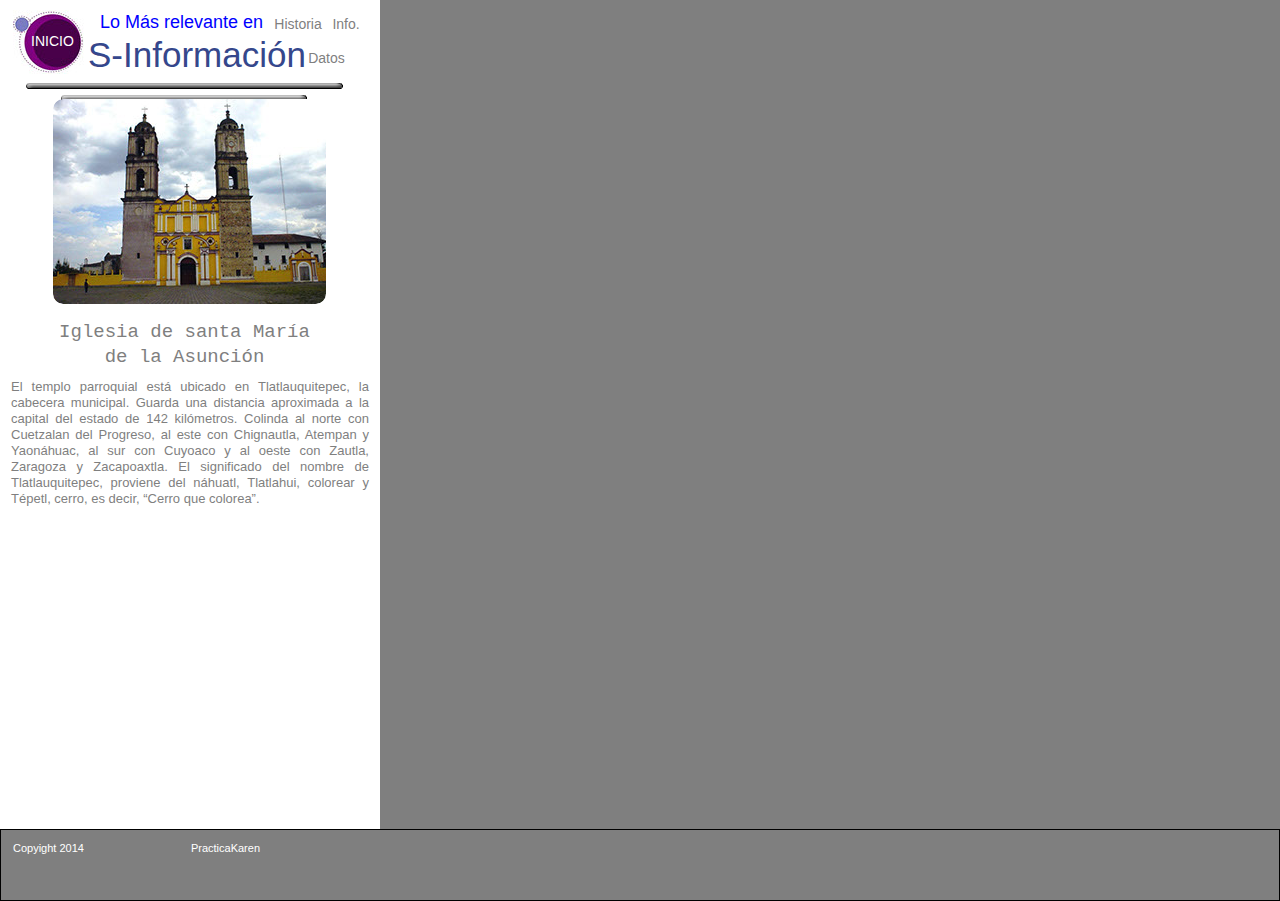
<file: index.html>
<!DOCTYPE html>
<html class="html">
 <head>

  <meta http-equiv="Content-type" content="text/html;charset=UTF-8"/>
  <meta name="generator" content="7.3.5.244"/>
  <title>Index</title>
  <meta name="viewport" content="width=380"/>
  <!-- CSS -->
  <link rel="stylesheet" type="text/css" href="css/site_global.css?3983832653"/>
  <link rel="stylesheet" type="text/css" href="css/master_a-p_gina-maestra.css?4253176681"/>
  <link rel="stylesheet" type="text/css" href="css/index.css?419720601" id="pagesheet"/>
  <!-- Other scripts -->
  <script type="text/javascript">
   document.documentElement.className += ' js';
var __adobewebfontsappname__ = "muse";
</script>
  <!-- JS includes -->
  <script type="text/javascript">
   document.write('\x3Cscript src="' + (document.location.protocol == 'https:' ? 'https:' : 'http:') + '//webfonts.creativecloud.com/source-sans-pro:n2:all;lobster:n4:all;germania-one:n4:all.js" type="text/javascript">\x3C/script>');
</script>
   </head>
 <body>

  <div class="clearfix" id="page"><!-- column -->
   <div class="position_content" id="page_position_content">
    <div class="clearfix colelem" id="pu85"><!-- group -->
     <div class="clearfix grpelem" id="u85"><!-- group -->
      <div class="clearfix grpelem" id="u87-4"><!-- content -->
       <p>S&#45;Información</p>
      </div>
      <div class="clearfix grpelem" id="u86-4"><!-- content -->
       <p>Lo Más relevante en</p>
      </div>
     </div>
     <ul class="MenuBar clearfix grpelem" id="menuu112"><!-- horizontal box -->
      <li class="MenuItemContainer clearfix grpelem" id="u113"><!-- vertical box -->
       <a class="nonblock nontext MenuItem MenuItemWithSubMenu clearfix colelem" id="u114" href="datos.html"><!-- horizontal box --><div class="MenuItemLabel NoWrap clearfix grpelem" id="u116-4"><!-- content --><p>Datos</p></div></a>
      </li>
     </ul>
     <ul class="MenuBar clearfix grpelem" id="menuu137"><!-- horizontal box -->
      <li class="MenuItemContainer clearfix grpelem" id="u138"><!-- vertical box -->
       <a class="nonblock nontext MenuItem MenuItemWithSubMenu clearfix colelem" id="u139" href="historia.html"><!-- horizontal box --><div class="MenuItemLabel NoWrap clearfix grpelem" id="u141-4"><!-- content --><p>Historia</p></div></a>
      </li>
     </ul>
     <ul class="MenuBar clearfix grpelem" id="menuu162"><!-- horizontal box -->
      <li class="MenuItemContainer clearfix grpelem" id="u179"><!-- vertical box -->
       <a class="nonblock nontext MenuItem MenuItemWithSubMenu clearfix colelem" id="u180" href="mas.html"><!-- horizontal box --><div class="MenuItemLabel NoWrap clearfix grpelem" id="u183-4"><!-- content --><p>Info.</p></div></a>
      </li>
     </ul>
     <div class="grpelem" id="u828"><!-- simple frame -->
      <div class="_u828 f3s_top" id="_u828-f3s_top"></div>
     </div>
     <div class="clip_frame grpelem" id="u1059"><!-- image -->
      <img class="block" id="u1059_img" src="images/descarga.jpg" alt="" width="71" height="64"/>
     </div>
     <ul class="MenuBar clearfix grpelem" id="menuu1102"><!-- horizontal box -->
      <li class="MenuItemContainer clearfix grpelem" id="u1103"><!-- vertical box -->
       <a class="nonblock nontext MenuItem MenuItemWithSubMenu MuseMenuActive clearfix colelem" id="u1104" href="index.html"><!-- horizontal box --><div class="MenuItemLabel NoWrap clearfix grpelem" id="u1105-4"><!-- content --><p>INICIO</p></div></a>
      </li>
     </ul>
     <div class="grpelem" id="u1127"><!-- simple frame -->
      <div class="_u1127 f3s_top" id="_u1127-f3s_top"></div>
     </div>
     <div class="rounded-corners clip_frame grpelem" id="u863"><!-- image -->
      <img class="block" id="u863_img" src="images/tlatlauqui%20007.jpg" alt="" width="273" height="205"/>
     </div>
    </div>
    <div class="clearfix colelem" id="u217-5"><!-- content -->
     <p><span id="u217">Iglesia de santa María de la Asunción</span><span id="u217-2"></span></p>
    </div>
    <div class="clearfix colelem" id="u216-5"><!-- content -->
     <p id="u216-2">El templo parroquial está ubicado en Tlatlauquitepec, la cabecera municipal. Guarda una distancia aproximada a la capital del estado de 142 kilómetros. Colinda al norte con Cuetzalan del Progreso, al este con Chignautla, Atempan y Yaonáhuac, al sur con Cu­yoaco y al oeste con Zautla, Zaragoza y Zacapoaxtla. El significado del nombre de Tlatlauquitepec, proviene del náhuatl, Tlatlahui, colorear y Tépetl, cerro, es decir, “Cerro que colorea”.</p>
     <p id="u216-3">&nbsp;</p>
    </div>
    <div class="verticalspacer"></div>
    <div class="clearfix browser_width colelem" id="u210"><!-- group -->
     <div class="clearfix grpelem" id="u212-4"><!-- content -->
      <p>Copyight 2014&nbsp;&nbsp;&nbsp;&nbsp;&nbsp;&nbsp;&nbsp;&nbsp;&nbsp;&nbsp;&nbsp;&nbsp;&nbsp;&nbsp;&nbsp;&nbsp;&nbsp;&nbsp;&nbsp;&nbsp;&nbsp;&nbsp;&nbsp;&nbsp;&nbsp;&nbsp;&nbsp;&nbsp;&nbsp;&nbsp;&nbsp;&nbsp;&nbsp;&nbsp; PracticaKaren</p>
     </div>
    </div>
   </div>
  </div>
  <!-- JS includes -->
  <script type="text/javascript">
   if (document.location.protocol != 'https:') document.write('\x3Cscript src="http://musecdn.businesscatalyst.com/scripts/4.0/jquery-1.8.3.min.js" type="text/javascript">\x3C/script>');
</script>
  <script type="text/javascript">
   window.jQuery || document.write('\x3Cscript src="scripts/jquery-1.8.3.min.js" type="text/javascript">\x3C/script>');
</script>
  <script src="scripts/museutils.js?4291592202" type="text/javascript"></script>
  <script src="scripts/jquery.musemenu.js?3788803530" type="text/javascript"></script>
  <script src="scripts/jquery.tobrowserwidth.js?3842421675" type="text/javascript"></script>
  <script src="scripts/jquery.watch.js?4068933136" type="text/javascript"></script>
  <!-- Other scripts -->
  <script type="text/javascript">
   $(document).ready(function() { try {
Muse.Utils.transformMarkupToFixBrowserProblemsPreInit();/* body */
$('.browser_width').toBrowserWidth();/* browser width elements */
Muse.Utils.prepHyperlinks(true);/* body */
Muse.Utils.initWidget('.MenuBar', function(elem) { return $(elem).museMenu(); });/* unifiedNavBar */
Muse.Utils.fullPage('#page');/* 100% height page */
Muse.Utils.showWidgetsWhenReady();/* body */
Muse.Utils.transformMarkupToFixBrowserProblems();/* body */
} catch(e) { Muse.Assert.fail('Error calling selector function:' + e); }});
</script>
   </body>
</html>
</file>
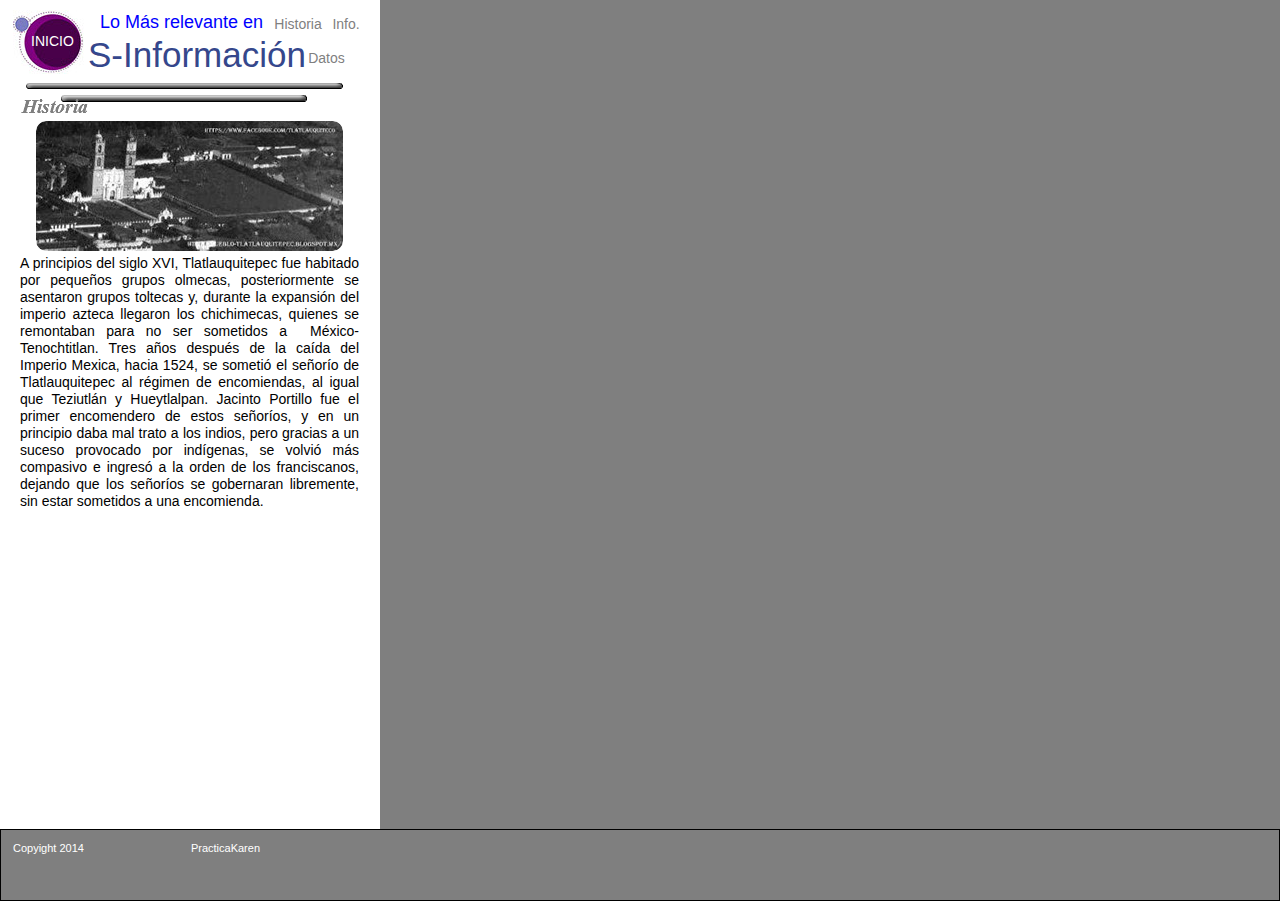
<file: historia.html>
<!DOCTYPE html>
<html class="html">
 <head>

  <meta http-equiv="Content-type" content="text/html;charset=UTF-8"/>
  <meta name="generator" content="7.3.5.244"/>
  <title>Historia</title>
  <meta name="viewport" content="width=380"/>
  <!-- CSS -->
  <link rel="stylesheet" type="text/css" href="css/site_global.css?3983832653"/>
  <link rel="stylesheet" type="text/css" href="css/master_a-p_gina-maestra.css?4253176681"/>
  <link rel="stylesheet" type="text/css" href="css/historia.css?3870512207" id="pagesheet"/>
  <!-- Other scripts -->
  <script type="text/javascript">
   document.documentElement.className += ' js';
var __adobewebfontsappname__ = "muse";
</script>
  <!-- JS includes -->
  <script type="text/javascript">
   document.write('\x3Cscript src="' + (document.location.protocol == 'https:' ? 'https:' : 'http:') + '//webfonts.creativecloud.com/source-sans-pro:n2:all;germania-one:n4:all.js" type="text/javascript">\x3C/script>');
</script>
   </head>
 <body>

  <div class="clearfix" id="page"><!-- column -->
   <div class="position_content" id="page_position_content">
    <div class="clearfix colelem" id="pu85"><!-- group -->
     <div class="clearfix grpelem" id="u85"><!-- group -->
      <div class="clearfix grpelem" id="u87-4"><!-- content -->
       <p>S&#45;Información</p>
      </div>
      <div class="clearfix grpelem" id="u86-4"><!-- content -->
       <p>Lo Más relevante en</p>
      </div>
     </div>
     <ul class="MenuBar clearfix grpelem" id="menuu112"><!-- horizontal box -->
      <li class="MenuItemContainer clearfix grpelem" id="u113"><!-- vertical box -->
       <a class="nonblock nontext MenuItem MenuItemWithSubMenu clearfix colelem" id="u114" href="datos.html"><!-- horizontal box --><div class="MenuItemLabel NoWrap clearfix grpelem" id="u116-4"><!-- content --><p>Datos</p></div></a>
      </li>
     </ul>
     <ul class="MenuBar clearfix grpelem" id="menuu137"><!-- horizontal box -->
      <li class="MenuItemContainer clearfix grpelem" id="u138"><!-- vertical box -->
       <a class="nonblock nontext MenuItem MenuItemWithSubMenu MuseMenuActive clearfix colelem" id="u139" href="historia.html"><!-- horizontal box --><div class="MenuItemLabel NoWrap clearfix grpelem" id="u141-4"><!-- content --><p>Historia</p></div></a>
      </li>
     </ul>
     <ul class="MenuBar clearfix grpelem" id="menuu162"><!-- horizontal box -->
      <li class="MenuItemContainer clearfix grpelem" id="u179"><!-- vertical box -->
       <a class="nonblock nontext MenuItem MenuItemWithSubMenu clearfix colelem" id="u180" href="mas.html"><!-- horizontal box --><div class="MenuItemLabel NoWrap clearfix grpelem" id="u183-4"><!-- content --><p>Info.</p></div></a>
      </li>
     </ul>
     <div class="grpelem" id="u828"><!-- simple frame -->
      <div class="_u828 f3s_top" id="_u828-f3s_top"></div>
     </div>
     <div class="clip_frame grpelem" id="u1059"><!-- image -->
      <img class="block" id="u1059_img" src="images/descarga.jpg" alt="" width="71" height="64"/>
     </div>
     <ul class="MenuBar clearfix grpelem" id="menuu1102"><!-- horizontal box -->
      <li class="MenuItemContainer clearfix grpelem" id="u1103"><!-- vertical box -->
       <a class="nonblock nontext MenuItem MenuItemWithSubMenu clearfix colelem" id="u1104" href="index.html"><!-- horizontal box --><div class="MenuItemLabel NoWrap clearfix grpelem" id="u1105-4"><!-- content --><p>INICIO</p></div></a>
      </li>
     </ul>
     <div class="grpelem" id="u1127"><!-- simple frame -->
      <div class="_u1127 f3s_top" id="_u1127-f3s_top"></div>
     </div>
     <img class="grpelem" id="u315-4" src="images/u315-4.png" alt="Historia" width="135" height="46"/><!-- rasterized frame -->
     <div class="rounded-corners clip_frame grpelem" id="u869"><!-- image -->
      <img class="block" id="u869_img" src="images/tlatlauqui6.jpg" alt="" width="307" height="130"/>
     </div>
    </div>
    <div class="clearfix colelem" id="u1055-4"><!-- content -->
     <p>A principios del siglo XVI, Tlatlauquitepec fue habitado por pequeños grupos olmecas, posteriormente se asentaron grupos toltecas y, durante la expansión del imperio azteca llegaron los chichimecas, quienes se remontaban para no ser sometidos a&nbsp; México­Tenochtitlan. Tres años después de la caída del Imperio Mexica, hacia 1524, se sometió el señorío de Tlatlauquitepec al régimen de encomiendas, al igual que Teziutlán y Hueytlalpan. Jacinto Portillo fue el primer encomendero de estos señoríos, y en un principio daba mal trato a los indios, pero gracias a un suceso provocado por indígenas, se volvió más compasivo e in­gresó a la orden de los franciscanos, dejando que los señoríos se gobernaran libremente, sin estar sometidos a una encomienda.</p>
    </div>
    <div class="verticalspacer"></div>
    <div class="clearfix browser_width colelem" id="u210"><!-- group -->
     <div class="clearfix grpelem" id="u212-4"><!-- content -->
      <p>Copyight 2014&nbsp;&nbsp;&nbsp;&nbsp;&nbsp;&nbsp;&nbsp;&nbsp;&nbsp;&nbsp;&nbsp;&nbsp;&nbsp;&nbsp;&nbsp;&nbsp;&nbsp;&nbsp;&nbsp;&nbsp;&nbsp;&nbsp;&nbsp;&nbsp;&nbsp;&nbsp;&nbsp;&nbsp;&nbsp;&nbsp;&nbsp;&nbsp;&nbsp;&nbsp; PracticaKaren</p>
     </div>
    </div>
   </div>
  </div>
  <!-- JS includes -->
  <script type="text/javascript">
   if (document.location.protocol != 'https:') document.write('\x3Cscript src="http://musecdn.businesscatalyst.com/scripts/4.0/jquery-1.8.3.min.js" type="text/javascript">\x3C/script>');
</script>
  <script type="text/javascript">
   window.jQuery || document.write('\x3Cscript src="scripts/jquery-1.8.3.min.js" type="text/javascript">\x3C/script>');
</script>
  <script src="scripts/museutils.js?4291592202" type="text/javascript"></script>
  <script src="scripts/jquery.musemenu.js?3788803530" type="text/javascript"></script>
  <script src="scripts/jquery.tobrowserwidth.js?3842421675" type="text/javascript"></script>
  <script src="scripts/jquery.watch.js?4068933136" type="text/javascript"></script>
  <!-- Other scripts -->
  <script type="text/javascript">
   $(document).ready(function() { try {
Muse.Utils.transformMarkupToFixBrowserProblemsPreInit();/* body */
$('.browser_width').toBrowserWidth();/* browser width elements */
Muse.Utils.prepHyperlinks(true);/* body */
Muse.Utils.initWidget('.MenuBar', function(elem) { return $(elem).museMenu(); });/* unifiedNavBar */
Muse.Utils.fullPage('#page');/* 100% height page */
Muse.Utils.showWidgetsWhenReady();/* body */
Muse.Utils.transformMarkupToFixBrowserProblems();/* body */
} catch(e) { Muse.Assert.fail('Error calling selector function:' + e); }});
</script>
   </body>
</html>
</file>
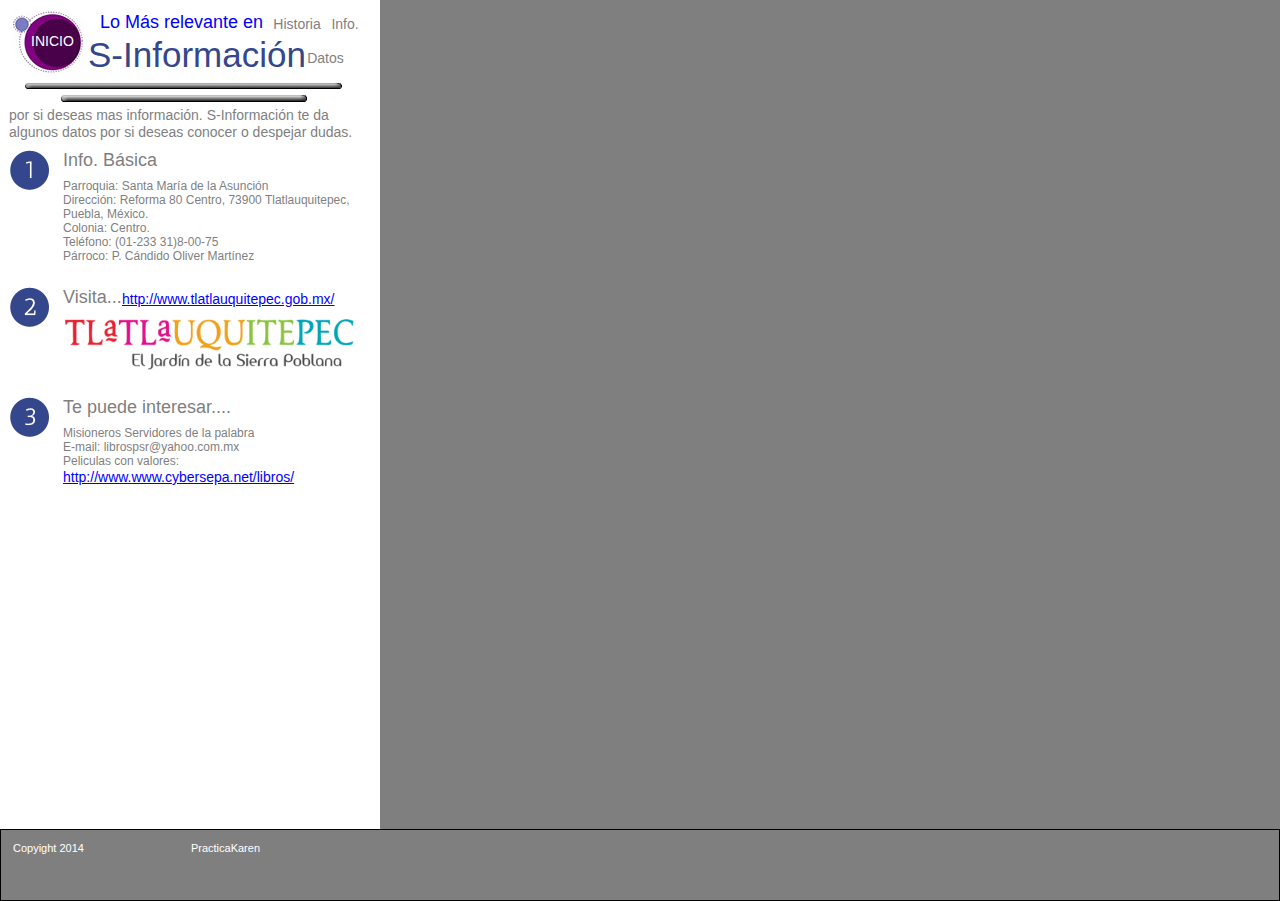
<file: mas.html>
<!DOCTYPE html>
<html class="html">
 <head>

  <meta http-equiv="Content-type" content="text/html;charset=UTF-8"/>
  <meta name="generator" content="7.3.5.244"/>
  <title>Mas</title>
  <meta name="viewport" content="width=380"/>
  <!-- CSS -->
  <link rel="stylesheet" type="text/css" href="css/site_global.css?3983832653"/>
  <link rel="stylesheet" type="text/css" href="css/master_a-p_gina-maestra.css?4253176681"/>
  <link rel="stylesheet" type="text/css" href="css/mas.css?17863556" id="pagesheet"/>
  <!--[if lt IE 9]>
  <link rel="stylesheet" type="text/css" href="css/iefonts_mas.css?348475929"/>
  <![endif]-->
  <!-- Other scripts -->
  <script type="text/javascript">
   document.documentElement.className += ' js';
var __adobewebfontsappname__ = "muse";
</script>
  <!-- JS includes -->
  <script type="text/javascript">
   document.write('\x3Cscript src="' + (document.location.protocol == 'https:' ? 'https:' : 'http:') + '//webfonts.creativecloud.com/source-sans-pro:n2,n4:all;germania-one:n4:all.js" type="text/javascript">\x3C/script>');
</script>
   </head>
 <body>

  <div class="clearfix" id="page"><!-- column -->
   <div class="position_content" id="page_position_content">
    <div class="clearfix colelem" id="pu85"><!-- group -->
     <div class="clearfix grpelem" id="u85"><!-- group -->
      <div class="clearfix grpelem" id="u87-4"><!-- content -->
       <p>S&#45;Información</p>
      </div>
      <div class="clearfix grpelem" id="u86-4"><!-- content -->
       <p>Lo Más relevante en</p>
      </div>
     </div>
     <ul class="MenuBar clearfix grpelem" id="menuu112"><!-- horizontal box -->
      <li class="MenuItemContainer clearfix grpelem" id="u113"><!-- vertical box -->
       <a class="nonblock nontext MenuItem MenuItemWithSubMenu clearfix colelem" id="u114" href="datos.html"><!-- horizontal box --><div class="MenuItemLabel NoWrap clearfix grpelem" id="u116-4"><!-- content --><p>Datos</p></div></a>
      </li>
     </ul>
     <ul class="MenuBar clearfix grpelem" id="menuu137"><!-- horizontal box -->
      <li class="MenuItemContainer clearfix grpelem" id="u138"><!-- vertical box -->
       <a class="nonblock nontext MenuItem MenuItemWithSubMenu clearfix colelem" id="u139" href="historia.html"><!-- horizontal box --><div class="MenuItemLabel NoWrap clearfix grpelem" id="u141-4"><!-- content --><p>Historia</p></div></a>
      </li>
     </ul>
     <ul class="MenuBar clearfix grpelem" id="menuu162"><!-- horizontal box -->
      <li class="MenuItemContainer clearfix grpelem" id="u179"><!-- vertical box -->
       <a class="nonblock nontext MenuItem MenuItemWithSubMenu MuseMenuActive clearfix colelem" id="u180" href="mas.html"><!-- horizontal box --><div class="MenuItemLabel NoWrap clearfix grpelem" id="u183-4"><!-- content --><p>Info.</p></div></a>
      </li>
     </ul>
     <div class="grpelem" id="u828"><!-- simple frame -->
      <div class="_u828 f3s_top" id="_u828-f3s_top"></div>
     </div>
     <div class="clip_frame grpelem" id="u1059"><!-- image -->
      <img class="block" id="u1059_img" src="images/descarga.jpg" alt="" width="71" height="64"/>
     </div>
     <ul class="MenuBar clearfix grpelem" id="menuu1102"><!-- horizontal box -->
      <li class="MenuItemContainer clearfix grpelem" id="u1103"><!-- vertical box -->
       <a class="nonblock nontext MenuItem MenuItemWithSubMenu clearfix colelem" id="u1104" href="index.html"><!-- horizontal box --><div class="MenuItemLabel NoWrap clearfix grpelem" id="u1105-4"><!-- content --><p>INICIO</p></div></a>
      </li>
     </ul>
     <div class="grpelem" id="u1127"><!-- simple frame -->
      <div class="_u1127 f3s_top" id="_u1127-f3s_top"></div>
     </div>
     <div class="clearfix grpelem" id="u526-4"><!-- content -->
      <p>por si deseas mas información. S&#45;Información te da algunos datos por si deseas conocer o despejar dudas.</p>
     </div>
    </div>
    <div class="clearfix colelem" id="pu535"><!-- group -->
     <div class="clip_frame grpelem" id="u535"><!-- image -->
      <img class="block" id="u535_img" src="images/1.png" alt="" width="41" height="42"/>
     </div>
     <div class="clearfix grpelem" id="pu529-4"><!-- column -->
      <div class="clearfix colelem" id="u529-4"><!-- content -->
       <p>Info. Básica</p>
      </div>
      <div class="clearfix colelem" id="u530-12"><!-- content -->
       <p>Parroquia: Santa María de la Asunción</p>
       <p>Dirección: Reforma 80 Centro, 73900 Tlatlauquitepec, Puebla, México.</p>
       <p>Colonia: Centro.</p>
       <p>Teléfono: (01&#45;233 31)8&#45;00&#45;75</p>
       <p>Párroco: P. Cándido Oliver Martínez</p>
      </div>
     </div>
    </div>
    <div class="clearfix colelem" id="ppu537"><!-- group -->
     <div class="clearfix grpelem" id="pu537"><!-- column -->
      <div class="clip_frame colelem" id="u537"><!-- image -->
       <img class="block" id="u537_img" src="images/2.png" alt="" width="41" height="42"/>
      </div>
      <div class="clip_frame colelem" id="u539"><!-- image -->
       <img class="block" id="u539_img" src="images/3.png" alt="" width="41" height="42"/>
      </div>
     </div>
     <div class="clearfix grpelem" id="ppu531-4"><!-- column -->
      <div class="clearfix colelem" id="pu531-4"><!-- group -->
       <div class="clearfix grpelem" id="u531-4"><!-- content -->
        <p>Visita...</p>
       </div>
       <div class="clearfix grpelem" id="u533-4"><!-- content -->
        <p>Te puede interesar....</p>
       </div>
       <div class="clip_frame grpelem" id="u948" title="www.tlatlauquitepec.gob.mx"><!-- image -->
        <img class="block" id="u948_img" src="images/tlatlauquitepec.png" alt="" width="289" height="51"/>
       </div>
       <div class="grpelem" id="u953"><!-- custom html -->
        <a href='http://www.tlatlauquitepec.gob.mx/'>http://www.tlatlauquitepec.gob.mx/</a>
</div>
      </div>
      <div class="clearfix colelem" id="pu534-7"><!-- group -->
       <div class="clearfix grpelem" id="u534-7"><!-- content -->
        <p id="u534-2">Misioneros Servidores de la palabra&nbsp;&nbsp;&nbsp;&nbsp;&nbsp;&nbsp;&nbsp;&nbsp;&nbsp;&nbsp;&nbsp;&nbsp;&nbsp;&nbsp;&nbsp;&nbsp;&nbsp;&nbsp;&nbsp;&nbsp;&nbsp;&nbsp;&nbsp;&nbsp;&nbsp;&nbsp;&nbsp;&nbsp;&nbsp;&nbsp;&nbsp;&nbsp; E&#45;mail: librospsr@yahoo.com.mx</p>
        <p id="u534-4">Peliculas con valores:</p>
        <p id="u534-5">&nbsp;</p>
       </div>
       <div class="grpelem" id="u959"><!-- custom html -->
        <a href='http://www.cybersepa.net/libros/'>http://www.www.cybersepa.net/libros/</a>
</div>
      </div>
     </div>
    </div>
    <div class="verticalspacer"></div>
    <div class="clearfix browser_width colelem" id="u210"><!-- group -->
     <div class="clearfix grpelem" id="u212-4"><!-- content -->
      <p>Copyight 2014&nbsp;&nbsp;&nbsp;&nbsp;&nbsp;&nbsp;&nbsp;&nbsp;&nbsp;&nbsp;&nbsp;&nbsp;&nbsp;&nbsp;&nbsp;&nbsp;&nbsp;&nbsp;&nbsp;&nbsp;&nbsp;&nbsp;&nbsp;&nbsp;&nbsp;&nbsp;&nbsp;&nbsp;&nbsp;&nbsp;&nbsp;&nbsp;&nbsp;&nbsp; PracticaKaren</p>
     </div>
    </div>
   </div>
  </div>
  <!-- JS includes -->
  <script type="text/javascript">
   if (document.location.protocol != 'https:') document.write('\x3Cscript src="http://musecdn.businesscatalyst.com/scripts/4.0/jquery-1.8.3.min.js" type="text/javascript">\x3C/script>');
</script>
  <script type="text/javascript">
   window.jQuery || document.write('\x3Cscript src="scripts/jquery-1.8.3.min.js" type="text/javascript">\x3C/script>');
</script>
  <script src="scripts/museutils.js?4291592202" type="text/javascript"></script>
  <script src="scripts/jquery.musemenu.js?3788803530" type="text/javascript"></script>
  <script src="scripts/jquery.tobrowserwidth.js?3842421675" type="text/javascript"></script>
  <script src="scripts/jquery.watch.js?4068933136" type="text/javascript"></script>
  <!-- Other scripts -->
  <script type="text/javascript">
   $(document).ready(function() { try {
Muse.Utils.transformMarkupToFixBrowserProblemsPreInit();/* body */
$('.browser_width').toBrowserWidth();/* browser width elements */
Muse.Utils.prepHyperlinks(true);/* body */
Muse.Utils.initWidget('.MenuBar', function(elem) { return $(elem).museMenu(); });/* unifiedNavBar */
Muse.Utils.fullPage('#page');/* 100% height page */
Muse.Utils.showWidgetsWhenReady();/* body */
Muse.Utils.transformMarkupToFixBrowserProblems();/* body */
} catch(e) { Muse.Assert.fail('Error calling selector function:' + e); }});
</script>
   </body>
</html>
</file>
<file: css/site_global.css>
html
{
	min-height: 100%;
	min-width: 100%;
	-ms-text-size-adjust: none;
}

body,div,dl,dt,dd,ul,ol,li,h1,h2,h3,h4,h5,h6,pre,code,form,fieldset,legend,input,button,textarea,p,blockquote,th,td,a
{
	margin: 0;
	padding: 0;
	border-width: 0;
	-webkit-transform-origin: left top;
	-ms-transform-origin: left top;
	-o-transform-origin: left top;
	transform-origin: left top;
}

table
{
	border-collapse: collapse;
	border-spacing: 0;
}

fieldset,img
{
	border: 0;
	-webkit-transform-origin: left top;
	-ms-transform-origin: left top;
	-o-transform-origin: left top;
	transform-origin: left top;
}

address,caption,cite,code,dfn,em,strong,th,var,optgroup
{
	font-style: inherit;
	font-weight: inherit;
}

del,ins
{
	text-decoration: none;
}

li
{
	list-style: none;
}

caption,th
{
	text-align: left;
}

h1,h2,h3,h4,h5,h6
{
	font-size: 100%;
	font-weight: inherit;
}

input,button,textarea,select,optgroup,option
{
	font-family: inherit;
	font-size: inherit;
	font-style: inherit;
	font-weight: inherit;
}

body
{
	font-family: Arial, Helvetica Neue, Helvetica, sans-serif;
	text-align: left;
	font-size: 14px;
	line-height: 17px;
	word-wrap: break-word;
	text-rendering: optimizeLegibility;/* kerning, primarily */
}

@media screen and (-webkit-min-device-pixel-ratio:0)
{
	body { text-rendering:auto; }
}

a:link
{
	color: #0000FF;
	text-decoration: underline;
}

a:visited
{
	color: #800080;
	text-decoration: underline;
}

a:hover
{
	color: #0000FF;
	text-decoration: underline;
}

a:active
{
	color: #EE0000;
	text-decoration: underline;
}

a.nontext /* used to override default properties of 'a' tag */
{
	color: black;
	text-decoration: none;
	font-style: normal;
	font-weight: normal;
}

.normal_text
{
	color: #000000;
	font-family: Arial, Helvetica Neue, Helvetica, sans-serif;
	font-size: 14px;
	font-style: normal;
	font-weight: normal;
	letter-spacing: 0px;
	line-height: 17px;
	text-align: left;
	text-decoration: none;
	text-indent: 0px;
	vertical-align: 0px;
	padding: 0px;
}

.TabbedPanelsTab
{
	white-space: nowrap;
}

.MenuBar  .MenuBarView, .MenuBar  .SubMenuView /* Resets for ul and li in menus */
{
	display: block;
	list-style: none;
}

.MenuBar .SubMenu
{
	display: none;
	position: absolute;
}

.NoWrap
{
	white-space: nowrap;
	word-wrap: normal;
}

.rootelem /* the root of the artwork tree */
{
	margin-left: auto;
	margin-right: auto;
}

.colelem /* a child element of a column */
{
	display: inline;
	float: left;
	clear: both;
}

.grpelem /* a child element of a group */
{
	display: inline;
	float: left;
}

.clearfix:after /* force a container to fit around floated items */
{
	content: "\0020";
	visibility: hidden;
	display: block;
	height: 0;
	clear: both;
}

*:first-child+html .clearfix /* IE7 */
{
	zoom: 1;
}

.clip_frame /* used to clip the contents as in the case of an image frame */
{
	overflow: hidden;
}

.inclusion_context /* context for positioning a group of elements that share the same height */
{
	display: table;
	table-layout: fixed;
	width: 0.01px;
}

.inclelem /* element of an inclusion context */
{
	display: table-cell;
	vertical-align: top;
}

.f3s_mid /* 3-slice frame, middle slice */
{
	background-repeat: repeat;
}

.f3s_top,.f3s_bot /* 3-slice frame, top slice */
{
	background-repeat: no-repeat;
}

.f9s_top_left, .f9s_bot_left /* 9-slice frame, left corner slice */
{
	background-repeat: no-repeat;
	background-position: left;
}

.f9s_top_right, .f9s_bot_right /* 9-slice frame, right corner slice */
{
	background-repeat: no-repeat;
	background-position: right;
}

.f9s_top_mid, .f9s_bot_mid /* 9-slice frame, top/bottom horizontal slice */
{
	background-repeat: repeat-x;
	background-position: 0px 0px;
}

.f9s_mid_left /* 9-slice frame, left vertical slice */
{
	background-repeat: repeat-y;
	background-position: left;
}

.f9s_mid_right /* 9-slice frame, right vertical slice */
{
	background-repeat: repeat-y;
	background-position: right;
}

.f9s_center /* 9-slice frame, center slice */
{
	background-repeat: repeat;
	background-position: 0px 0px;
}

.popup_anchor /* anchors an abspos popup */
{
	position: relative;
	width: 0px;
	height: 0px;
}

.popup_element
{
	z-index: 100000;
}

.pointer_cursor
{
	cursor: pointer;
}

span.wrap /* used to force wrap after floated array when nested inside a paragraph */
{
	content: '';
	clear: left;
	display: block;
}

span.actAsInlineDiv /* used to simulate a DIV with inline display when already nested inside a paragraph */
{
	display: inline-block;
}

.position_content,.excludeFromNormalFlow /* used when child content is larger than parent */
{
	float: left;
}

.preload_images /* used to preload images used in non-default states */
{
	position: absolute;
	overflow: hidden;
	left: -9999px;
	top: -9999px;
	height: 1px;
	width: 1px;
}

preload /* used to specifiy the dimension of preload item */
{
	height: 1px;
	width: 1px;
}

.animateStates
{
	-webkit-transition: 0.3s ease-in-out;
	-moz-transition: 0.3s ease-in-out;
	-o-transition: 0.3s ease-in-out;
	transition: 0.3s ease-in-out;
}

input:focus,textarea:focus /* remove default focussed input styling */
{
	outline: none;
}

textarea
{
	resize: none;
	overflow: auto;
}

.fld-prompt /* form placeholders cursor behavior */
{
	pointer-events: none;
}

.wrapped-input /* form inputs & placeholders let div styling show thru */
{
	position: absolute;
	top: 0;
	left: 0;
	background: transparent;
	border: none;
}

.submit-btn /* form submit buttons on top of sibling elements */
{
	z-index: 50000;
}

.anchor_item /* used to specify anchor properties */
{
	width: 22px;
	height: 18px;
}

.MenuBar .SubMenuVisible, .MenuBarVertical .SubMenuVisible, .MenuBar .SubMenu .SubMenuVisible,.popup_element.Active,span.actAsPara,.actAsDiv,a.nonblock.nontext,img.block
{
	display: block;
}

.ose_ei
{
	visibility: hidden;
	z-index: 0;
}

.widget_invisible,.js .invi,.js .mse_pre_init,.js .an_invi /* used to hide the widget before loaded */
{
	visibility: hidden;
}

.no_vert_scroll
{
	overflow-y: hidden;
}

.always_vert_scroll
{
	overflow-y: scroll;
}

.always_horz_scroll
{
	overflow-x: scroll;
}

.popup_element.Inactive,.js .disn,.hidden
{
	display: none;
}

.fullscreen
{
	overflow: hidden;
	left: 0px;
	top: 0px;
	position: fixed;
	height: 100%;
	width: 100%;
	-moz-box-sizing: border-box;
	-webkit-box-sizing: border-box;
	-ms-box-sizing: border-box;
	box-sizing: border-box;
}

.scroll_wrapper
{
	position: absolute;
	overflow: auto;
	left: 0px;
	right: 0px;
	top: 0px;
	bottom: 0px;
	padding-top: 0px;
	padding-bottom: 0px;
	margin-top: 0px;
	margin-bottom: 0px;
}

.MenuBar .MenuItemContainer,.SlideShowContentPanel .fullscreen img
{
	position: relative;
}

.accordion_wrapper
{
	display: inline;
	float: left;
	width: 0px;
}
</file>
<file: css/master_a-p_gina-maestra.css>
#u87-4
{
	color: #35478C;
	font-size: 35px;
	line-height: 42px;
	font-family: germania-one, sans-serif;
	font-weight: 400;
	position: relative;
}

#u86-4
{
	color: #0000FF;
	font-size: 18px;
	line-height: 22px;
	font-family: source-sans-pro, sans-serif;
	font-weight: 200;
	position: relative;
}

#u116-4
{
	border-style: none;
	border-color: transparent;
	background-color: transparent;
	font-size: 14px;
	color: #7F7F7F;
	text-align: center;
	font-family: source-sans-pro, sans-serif;
	font-weight: 200;
	position: relative;
}

.MenuItem /* unifiedNavBar */
{
	cursor: pointer;
}

#u141-4
{
	border-style: none;
	border-color: transparent;
	background-color: transparent;
	font-size: 14px;
	color: #7F7F7F;
	text-align: center;
	font-family: source-sans-pro, sans-serif;
	font-weight: 200;
	position: relative;
}

#u183-4
{
	border-style: none;
	border-color: transparent;
	background-color: transparent;
	font-size: 14px;
	color: #7F7F7F;
	text-align: center;
	font-family: source-sans-pro, sans-serif;
	font-weight: 200;
	position: relative;
}

._u828.f3s_top
{
	background-image: url("../images/u828-full.png");
	background-position: left top;
}

#u1105-4
{
	border-style: none;
	border-color: transparent;
	background-color: transparent;
	font-size: 14px;
	color: #FFFFFF;
	text-align: center;
	font-family: source-sans-pro, sans-serif;
	font-weight: 200;
	position: relative;
}

#u114.MuseMenuActive #u116-4,#u139.MuseMenuActive #u141-4,#u180.MuseMenuActive #u183-4,#u1104.MuseMenuActive #u1105-4
{
	border-style: none;
	border-color: transparent;
}

#u85,#menuu112,#u113,#u114,#menuu137,#u138,#u139,#menuu162,#u179,#u180,#u828,#u1059,#menuu1102,#u1103,#u1104,#u1127
{
	position: relative;
}

._u1127.f3s_top
{
	background-image: url("../images/u1127-full.png");
	background-position: left top;
}

#u210
{
	border-width: 1px;
	border-style: solid;
	border-color: #000000;
	background-color: #7F7F7F;
	position: relative;
}

#u212-4
{
	font-size: 11px;
	color: #FFFFFF;
	line-height: 13px;
	text-align: left;
	font-family: source-sans-pro, sans-serif;
	font-weight: 200;
	font-style: normal;
	position: relative;
}
</file>
<file: css/index.css>
@-ms-viewport
{
	width: 380px;
}

@-webkit-viewport
{
	width: 380px;
}

@-o-viewport
{
	width: 380px;
}

@-moz-viewport
{
	width: 380px;
}

@viewport
{
	width: 380px;
}

.html
{
	background-color: #7F7F7F;
}

#page
{
	z-index: 1;
	width: 380px;
	min-height: 570px;
	background-image: none;
	border-style: none;
	border-color: #000000;
	background-color: #FFFFFF;
}

#page_position_content
{
	margin-top: 8px;
	margin-bottom: -1px;
}

#pu85
{
	width: 0.01px;
	margin-left: 13px;
	position: relative;
}

#u85
{
	z-index: 2;
	width: 238px;
	margin-right: -10000px;
	margin-top: 3px;
	left: 75px;
}

#u87-4
{
	z-index: 3;
	width: 238px;
	min-height: 90px;
	margin-right: -10000px;
	margin-top: 23px;
}

#u86-4
{
	z-index: 7;
	width: 214px;
	min-height: 35px;
	margin-right: -10000px;
	left: 12px;
}

#menuu112
{
	z-index: 11;
	width: 71px;
	margin-right: -10000px;
	margin-top: 42px;
	left: 278px;
}

#u116-4
{
	width: 71px;
	min-height: 17px;
	margin-right: -10000px;
}

#menuu137
{
	z-index: 18;
	width: 68px;
	margin-right: -10000px;
	margin-top: 8px;
	left: 251px;
}

#u141-4
{
	width: 68px;
	min-height: 17px;
	margin-right: -10000px;
}

#menuu162
{
	z-index: 25;
	width: 68px;
	margin-right: -10000px;
	margin-top: 8px;
	left: 299px;
}

#u138,#u179
{
	width: 68px;
	min-height: 34px;
	margin-right: -10000px;
}

#u139,#u180
{
	width: 68px;
}

#u183-4
{
	width: 68px;
	min-height: 17px;
	margin-right: -10000px;
}

#u828
{
	z-index: 37;
	width: 317px;
	margin-right: -10000px;
	margin-top: 75px;
	left: 13px;
}

._u828.f3s_top
{
	height: 6px;
	width: 317px;
}

#u1059
{
	z-index: 38;
	width: 71px;
	margin-right: -10000px;
	margin-top: 2px;
}

#menuu1102
{
	z-index: 40;
	width: 71px;
	margin-right: -10000px;
	margin-top: 25px;
	left: 4px;
}

#u113,#u1103
{
	width: 71px;
	min-height: 34px;
	margin-right: -10000px;
}

#u114,#u1104
{
	width: 71px;
}

#u1105-4
{
	width: 71px;
	min-height: 17px;
	margin-right: -10000px;
}

#u114.MuseMenuActive #u116-4,#u139.MuseMenuActive #u141-4,#u180.MuseMenuActive #u183-4,#u1104.MuseMenuActive #u1105-4
{
	padding-top: 0px;
	padding-bottom: 0px;
	min-height: 17px;
	margin: 0px -10000px 0px 0px;
}

#u1127
{
	z-index: 47;
	width: 246px;
	margin-right: -10000px;
	margin-top: 87px;
	left: 48px;
}

._u1127.f3s_top
{
	height: 7px;
	width: 246px;
}

#u863
{
	z-index: 58;
	width: 273px;
	background-color: transparent;
	-moz-border-radius: 10px;
	-webkit-border-radius: 10px;
	-khtml-border-radius: 10px;
	border-radius: 10px;
	position: relative;
	margin-right: -10000px;
	margin-top: 91px;
	left: 40px;
}

#u217-5
{
	z-index: 53;
	width: 283px;
	min-height: 49px;
	font-size: 19px;
	color: #7F7F7F;
	line-height: 23px;
	text-align: center;
	font-family: lobster, serif;
	font-weight: 700;
	margin-left: 43px;
	margin-top: 15px;
	position: relative;
}

#u217
{
	font-family: Courier New, Courier, monospace;
	font-weight: normal;
}

#u217-2
{
	font-weight: 400;
}

#u216-5
{
	z-index: 48;
	width: 358px;
	min-height: 132px;
	line-height: 16px;
	font-size: 13px;
	color: #7F7F7F;
	margin-left: 11px;
	margin-top: 10px;
	position: relative;
}

#u216-2
{
	text-align: justify;
}

#u216-3
{
	font-family: Arial, Helvetica Neue, Helvetica, sans-serif;
}

#u210
{
	z-index: 32;
	width: 379px;
	padding-bottom: 35px;
}

#u212-4
{
	z-index: 33;
	width: 350px;
	min-height: 23px;
	margin-right: -10000px;
	margin-top: 12px;
	left: 12px;
}

#page .verticalspacer
{
	clear: both;
}
</file>
<file: css/historia.css>
@-ms-viewport
{
	width: 380px;
}

@-webkit-viewport
{
	width: 380px;
}

@-o-viewport
{
	width: 380px;
}

@-moz-viewport
{
	width: 380px;
}

@viewport
{
	width: 380px;
}

.html
{
	background-color: #7F7F7F;
}

#page
{
	z-index: 1;
	width: 380px;
	min-height: 569.7px;
	background-image: none;
	border-style: none;
	border-color: #000000;
	background-color: #FFFFFF;
	padding-bottom: 0px;
}

#page_position_content
{
	margin-top: 8px;
	margin-bottom: -1px;
}

#pu85
{
	width: 0.01px;
	margin-left: 13px;
	position: relative;
}

#u85
{
	z-index: 2;
	width: 238px;
	margin-right: -10000px;
	margin-top: 3px;
	left: 75px;
}

#u87-4
{
	z-index: 3;
	width: 238px;
	min-height: 90px;
	margin-right: -10000px;
	margin-top: 23px;
}

#u86-4
{
	z-index: 7;
	width: 214px;
	min-height: 35px;
	margin-right: -10000px;
	left: 12px;
}

#menuu112
{
	z-index: 11;
	width: 71px;
	margin-right: -10000px;
	margin-top: 42px;
	left: 278px;
}

#u116-4
{
	width: 71px;
	min-height: 17px;
	margin-right: -10000px;
}

#menuu137
{
	z-index: 18;
	width: 68px;
	margin-right: -10000px;
	margin-top: 8px;
	left: 251px;
}

#u141-4
{
	width: 68px;
	min-height: 17px;
	margin-right: -10000px;
}

#menuu162
{
	z-index: 25;
	width: 68px;
	margin-right: -10000px;
	margin-top: 8px;
	left: 299px;
}

#u138,#u179
{
	width: 68px;
	min-height: 34px;
	margin-right: -10000px;
}

#u139,#u180
{
	width: 68px;
}

#u183-4
{
	width: 68px;
	min-height: 17px;
	margin-right: -10000px;
}

#u828
{
	z-index: 37;
	width: 317px;
	margin-right: -10000px;
	margin-top: 75px;
	left: 13px;
}

._u828.f3s_top
{
	height: 6px;
	width: 317px;
}

#u1059
{
	z-index: 38;
	width: 71px;
	margin-right: -10000px;
	margin-top: 2px;
}

#menuu1102
{
	z-index: 40;
	width: 71px;
	margin-right: -10000px;
	margin-top: 25px;
	left: 4px;
}

#u113,#u1103
{
	width: 71px;
	min-height: 34px;
	margin-right: -10000px;
}

#u114,#u1104
{
	width: 71px;
}

#u1105-4
{
	width: 71px;
	min-height: 17px;
	margin-right: -10000px;
}

#u114.MuseMenuActive #u116-4,#u139.MuseMenuActive #u141-4,#u180.MuseMenuActive #u183-4,#u1104.MuseMenuActive #u1105-4
{
	padding-top: 0px;
	padding-bottom: 0px;
	min-height: 17px;
	margin: 0px -10000px 0px 0px;
}

#u1127
{
	z-index: 47;
	width: 246px;
	margin-right: -10000px;
	margin-top: 87px;
	left: 48px;
}

._u1127.f3s_top
{
	height: 7px;
	width: 246px;
}

#u315-4
{
	z-index: 48;
	display: block;
	vertical-align: top;
	position: relative;
	margin-right: -10000px;
	margin-top: 85px;
	left: 8px;
}

#u869
{
	z-index: 52;
	width: 307px;
	background-color: transparent;
	-moz-border-radius: 10px;
	-webkit-border-radius: 10px;
	-khtml-border-radius: 10px;
	border-radius: 10px;
	position: relative;
	margin-right: -10000px;
	margin-top: 113px;
	left: 23px;
}

#u1055-4
{
	z-index: 54;
	width: 339px;
	text-align: justify;
	margin-left: 20px;
	margin-top: 4px;
	position: relative;
}

#u210
{
	z-index: 32;
	width: 379px;
	padding-bottom: 35px;
}

#u212-4
{
	z-index: 33;
	width: 350px;
	min-height: 23px;
	margin-right: -10000px;
	margin-top: 12px;
	left: 12px;
}

#page .verticalspacer
{
	clear: both;
}
</file>
<file: css/mas.css>
@-ms-viewport
{
	width: 380px;
}

@-webkit-viewport
{
	width: 380px;
}

@-o-viewport
{
	width: 380px;
}

@-moz-viewport
{
	width: 380px;
}

@viewport
{
	width: 380px;
}

.html
{
	background-color: #7F7F7F;
}

#page
{
	z-index: 1;
	width: 380px;
	min-height: 569.95px;
	background-image: none;
	border-style: none;
	border-color: #000000;
	background-color: #FFFFFF;
	padding-bottom: 0px;
}

#page_position_content
{
	margin-top: 8px;
	margin-bottom: -1px;
}

#u85
{
	z-index: 2;
	width: 238px;
	margin-right: -10000px;
	margin-top: 3px;
	left: 79px;
}

#u87-4
{
	z-index: 3;
	width: 238px;
	min-height: 90px;
	margin-right: -10000px;
	margin-top: 23px;
}

#u86-4
{
	z-index: 7;
	width: 214px;
	min-height: 35px;
	margin-right: -10000px;
	left: 12px;
}

#menuu112
{
	z-index: 11;
	width: 71px;
	margin-right: -10000px;
	margin-top: 42px;
	left: 281px;
}

#u116-4
{
	width: 71px;
	min-height: 17px;
	margin-right: -10000px;
}

#menuu137
{
	z-index: 18;
	width: 68px;
	margin-right: -10000px;
	margin-top: 8px;
	left: 254px;
}

#u141-4
{
	width: 68px;
	min-height: 17px;
	margin-right: -10000px;
}

#menuu162
{
	z-index: 25;
	width: 68px;
	margin-right: -10000px;
	margin-top: 8px;
	left: 302px;
}

#u138,#u179
{
	width: 68px;
	min-height: 34px;
	margin-right: -10000px;
}

#u139,#u180
{
	width: 68px;
}

#u183-4
{
	width: 68px;
	min-height: 17px;
	margin-right: -10000px;
}

#u828
{
	z-index: 37;
	width: 317px;
	margin-right: -10000px;
	margin-top: 75px;
	left: 16px;
}

._u828.f3s_top
{
	height: 6px;
	width: 317px;
}

#u1059
{
	z-index: 38;
	width: 71px;
	margin-right: -10000px;
	margin-top: 2px;
	left: 4px;
}

#menuu1102
{
	z-index: 40;
	width: 71px;
	margin-right: -10000px;
	margin-top: 25px;
	left: 8px;
}

#u113,#u1103
{
	width: 71px;
	min-height: 34px;
	margin-right: -10000px;
}

#u114,#u1104
{
	width: 71px;
}

#u1105-4
{
	width: 71px;
	min-height: 17px;
	margin-right: -10000px;
}

#u114.MuseMenuActive #u116-4,#u139.MuseMenuActive #u141-4,#u180.MuseMenuActive #u183-4,#u1104.MuseMenuActive #u1105-4
{
	padding-top: 0px;
	padding-bottom: 0px;
	min-height: 17px;
	margin: 0px -10000px 0px 0px;
}

#u1127
{
	z-index: 47;
	width: 246px;
	margin-right: -10000px;
	margin-top: 87px;
	left: 52px;
}

._u1127.f3s_top
{
	height: 7px;
	width: 246px;
}

#u526-4
{
	z-index: 48;
	width: 361px;
	min-height: 42px;
	font-size: 14px;
	color: #7F7F7F;
	font-family: Arial, Helvetica Neue, Helvetica, sans-serif;
	position: relative;
	margin-right: -10000px;
	margin-top: 99px;
}

#pu85,#pu535
{
	width: 0.01px;
	margin-left: 9px;
	position: relative;
}

#u535
{
	z-index: 83;
	width: 41px;
	position: relative;
	margin-right: -10000px;
}

#u529-4
{
	z-index: 52;
	width: 291px;
	min-height: 21px;
	color: #7F7F7F;
	font-size: 18px;
	line-height: 22px;
	font-family: source-sans-pro, sans-serif;
	font-weight: 400;
	position: relative;
}

#u530-12
{
	z-index: 56;
	width: 291px;
	min-height: 60px;
	color: #7F7F7F;
	font-size: 12px;
	line-height: 14px;
	font-family: Arial, Helvetica Neue, Helvetica, sans-serif;
	margin-top: 8px;
	position: relative;
}

#ppu537
{
	width: 0.01px;
	margin-left: 9px;
	margin-top: 23px;
	position: relative;
}

#pu537
{
	width: 0.01px;
	position: relative;
	margin-right: -10000px;
}

#u537
{
	z-index: 85;
	width: 41px;
	position: relative;
}

#u539
{
	z-index: 87;
	width: 41px;
	margin-top: 68px;
	position: relative;
}

#pu529-4,#ppu531-4
{
	width: 0.01px;
	padding-bottom: 0px;
	position: relative;
	margin-right: -10000px;
	left: 54px;
}

#u531-4
{
	z-index: 68;
	width: 291px;
	min-height: 21px;
	color: #7F7F7F;
	font-size: 18px;
	line-height: 22px;
	font-family: source-sans-pro, sans-serif;
	font-weight: 400;
	position: relative;
	margin-right: -10000px;
}

#u533-4
{
	z-index: 72;
	width: 291px;
	min-height: 30px;
	color: #7F7F7F;
	font-size: 18px;
	line-height: 22px;
	font-family: source-sans-pro, sans-serif;
	font-weight: 400;
	position: relative;
	margin-right: -10000px;
	margin-top: 110px;
}

#u948
{
	z-index: 89;
	width: 289px;
	position: relative;
	margin-right: -10000px;
	margin-top: 33px;
	left: 2px;
}

#u953
{
	z-index: 91;
	width: 218px;
	min-height: 127px;
	border-style: none;
	border-color: transparent;
	background-color: transparent;
	position: relative;
	margin-right: -10000px;
	margin-top: 5px;
	left: 59px;
}

#pu531-4,#pu534-7
{
	width: 0.01px;
	position: relative;
}

#u534-7
{
	z-index: 76;
	width: 307px;
	min-height: 60px;
	color: #7F7F7F;
	font-family: Arial, Helvetica Neue, Helvetica, sans-serif;
	position: relative;
	margin-right: -10000px;
}

#u534-2,#u534-4
{
	font-size: 12px;
	line-height: 14px;
}

#u534-5
{
	font-size: 14px;
}

#u959
{
	z-index: 92;
	width: 266px;
	min-height: 22px;
	border-style: none;
	border-color: transparent;
	background-color: transparent;
	position: relative;
	margin-right: -10000px;
	margin-top: 43px;
}

#u210
{
	z-index: 32;
	width: 379px;
	padding-bottom: 35px;
	margin-top: 8px;
}

#u212-4
{
	z-index: 33;
	width: 350px;
	min-height: 23px;
	margin-right: -10000px;
	margin-top: 12px;
	left: 12px;
}

#page .verticalspacer
{
	clear: both;
}
</file>
<file: css/iefonts_mas.css>
#u87-4
{
	font-family: germania-one-n4, sans-serif;
}

#u86-4,#u116-4
{
	font-family: source-sans-pro-n2, sans-serif;
}

#u141-4
{
	font-family: source-sans-pro-n2, sans-serif;
}

#u183-4
{
	font-family: source-sans-pro-n2, sans-serif;
}

#u1105-4
{
	font-family: source-sans-pro-n2, sans-serif;
}

#u212-4
{
	font-family: source-sans-pro-n2, sans-serif;
}

#u529-4,#u531-4,#u533-4
{
	font-family: source-sans-pro-n2, sans-serif;
}
</file>
